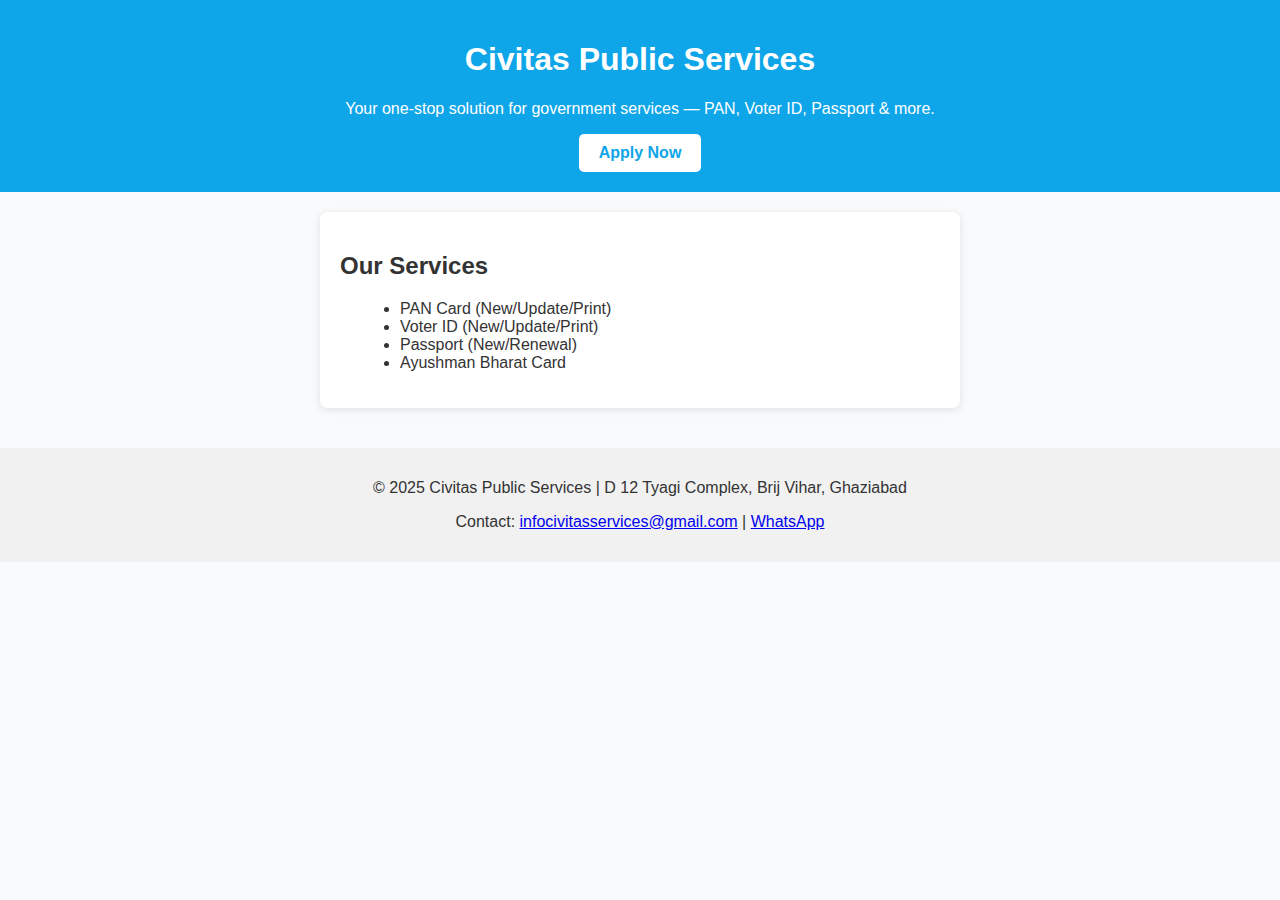
<file: index.html>
<!DOCTYPE html>
<html lang="en">
<head>
<meta charset="UTF-8">
<meta name="viewport" content="width=device-width, initial-scale=1.0">
<title>Civitas Public Services</title>
<link rel="stylesheet" href="style.css">
</head>
<body>
<header>
<h1>Civitas Public Services</h1>
<p>Your one-stop solution for government services — PAN, Voter ID, Passport & more.</p>
<a href="apply.html" class="button">Apply Now</a>
</header>

<section>
<h2>Our Services</h2>
<ul>
<li>PAN Card (New/Update/Print)</li>
<li>Voter ID (New/Update/Print)</li>
<li>Passport (New/Renewal)</li>
<li>Ayushman Bharat Card</li>
</ul>
</section>

<footer>
<p>© 2025 Civitas Public Services | D 12 Tyagi Complex, Brij Vihar, Ghaziabad</p>
<p>Contact: <a href="mailto:infocivitasservices@gmail.com">infocivitasservices@gmail.com</a> | 
<a href="https://wa.me/919540212948">WhatsApp</a></p>
</footer>
</body>
</html>
</file>
<file: style.css>
body {
  font-family: Arial, sans-serif;
  margin: 0;
  padding: 0;
  background: #f9fafb;
  color: #333;
}
header {
  background: #0ea5e9;
  color: white;
  padding: 20px;
  text-align: center;
}
section, form {
  padding: 20px;
  margin: 20px auto;
  max-width: 600px;
  background: white;
  border-radius: 8px;
  box-shadow: 0 2px 8px rgba(0,0,0,0.1);
}
ul { list-style: disc; margin-left: 20px; }
label { display: block; margin-top: 10px; }
input, textarea {
  width: 100%;
  padding: 10px;
  margin-top: 5px;
  border-radius: 5px;
  border: 1px solid #ccc;
}
button {
  background: #0ea5e9;
  color: white;
  padding: 10px 20px;
  border: none;
  margin-top: 15px;
  border-radius: 5px;
  cursor: pointer;
}
footer {
  text-align: center;
  background: #f1f1f1;
  padding: 15px;
  margin-top: 40px;
}
a.button {
  display: inline-block;
  padding: 10px 20px;
  background: white;
  color: #0ea5e9;
  border-radius: 5px;
  text-decoration: none;
  font-weight: bold;
}
</file>
